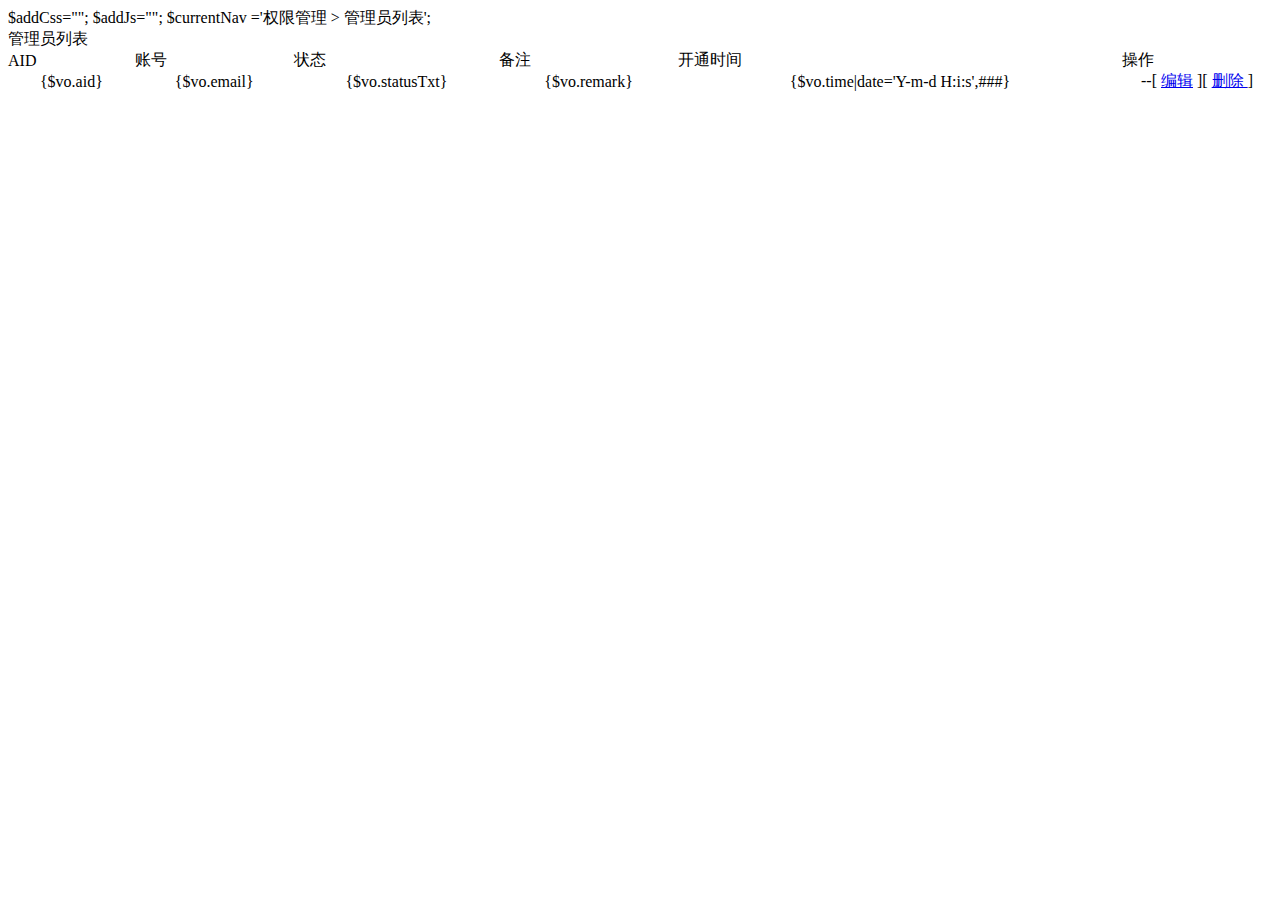
<file: Admin/Tpl/Access/index.html>
<!DOCTYPE html PUBLIC "-//W3C//DTD XHTML 1.0 Transitional//EN" "http://www.w3.org/TR/xhtml1/DTD/xhtml1-transitional.dtd">
<html xmlns="http://www.w3.org/1999/xhtml">
    <head>
        <meta http-equiv="Content-Type" content="text/html; charset=utf-8" />
        <title>权限管理-后台管理-{$site.SITE_INFO.name}</title>
        <php>
            $addCss="";
            $addJs="";
            $currentNav ='权限管理 > 管理员列表';
        </php>
        <include file="Common:intoHead" />
    </head>
    <body>
        <div class="wrap">
            <include file="Common:head" />
            <div class="mainBody">
                <include file="Common:left" />
                <div id="Right">
                    <div class="Item hr">
                        <div class="current">管理员列表</div>
                    </div>
                    <table width="100%" border="0" cellspacing="0" cellpadding="0" class="tab">
                        <thead>
                            <tr>
                                <td>AID</td>
                                <td>账号</td>
                                <td>状态</td>
                                <td>备注</td>
                                <td>开通时间</td>
                                <td width="150">操作</td>
                            </tr>
                        </thead>
                        <volist name="list" id="vo">
                            <tr align="center" aid="{$vo.aid}">
                                <td>{$vo.aid}</td>
                                <td>{$vo.email}</td>
                                <td>{$vo.statusTxt}</td>
                                <td>{$vo.remark}</td>
                                <td>{$vo.time|date='Y-m-d H:i:s',###}</td>
                                <td><if condition="$vo.email eq C('ADMIN_AUTH_KEY')">--<else/>[ <a href="__URL__/editAdmin?aid={$vo.aid}">编辑</a> ][ <a link="__URL__/delAdmin?aid={$vo.aid}" href="javascript:void(0)" name="{$vo.email}" class="del">删除 </a> ]</if></td>
                            </tr>
                        </volist>
                    </table>
                </div>
            </div>
        </div>
        <div class="clear"></div>
        <script type="text/javascript">
            $(function(){
                $(".del").click(function(){
                    var delLink=$(this).attr("link");
                    popup.confirm('你真的打算删除【<b>'+$(this).attr("name")+'</b>】吗?','温馨提示',function(action){
                        if(action == 'ok'){
                            top.window.location.href=delLink;
                        }
                    });
                    return false;
                });
            });
        </script>
        <include file="Common:foot" />
    </body>
</html>
</file>
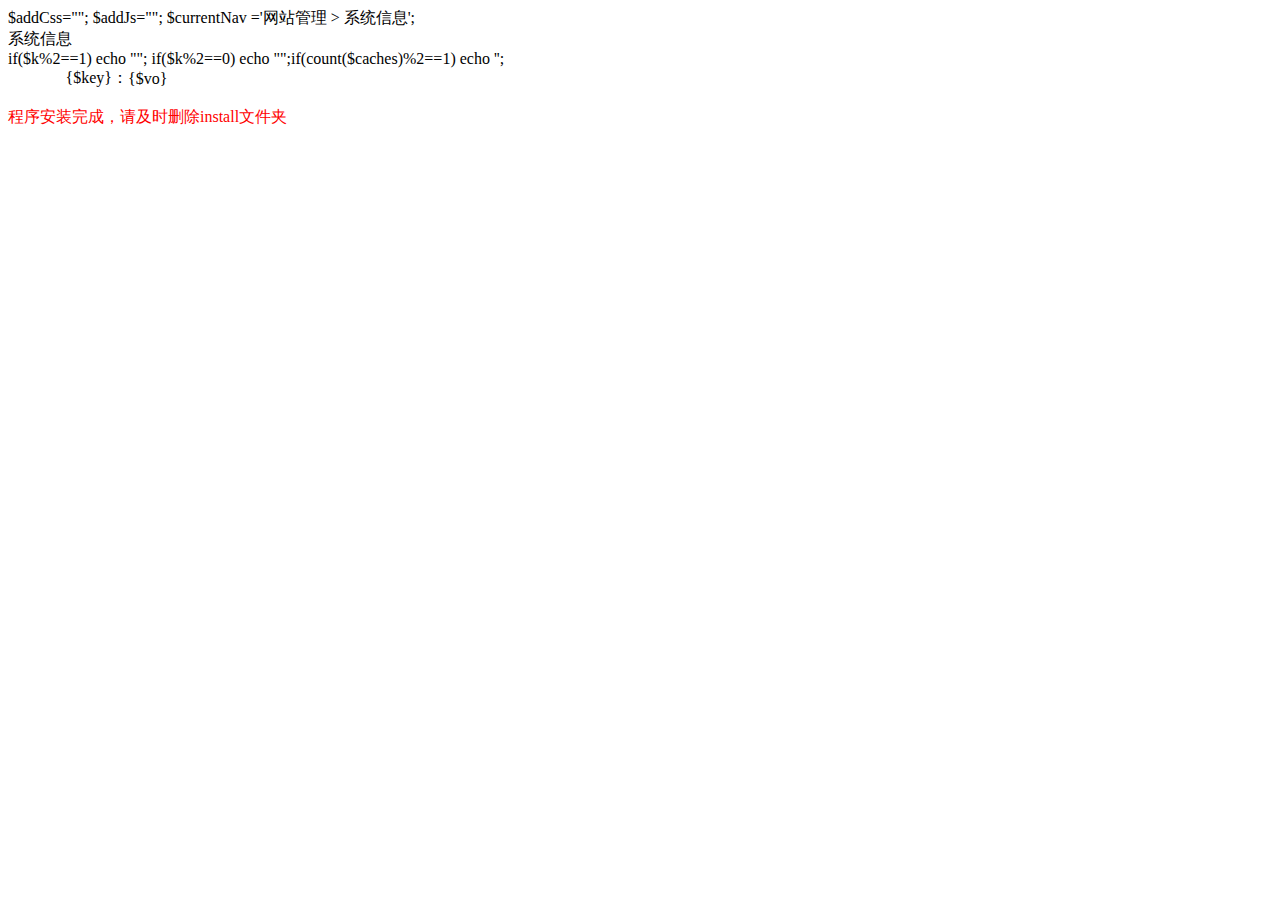
<file: Admin/Tpl/Index/index.html>
<!DOCTYPE html PUBLIC "-//W3C//DTD XHTML 1.0 Transitional//EN" "http://www.w3.org/TR/xhtml1/DTD/xhtml1-transitional.dtd">
<html xmlns="http://www.w3.org/1999/xhtml">
    <head>
        <meta http-equiv="Content-Type" content="text/html; charset=utf-8" />
        <title>后台管理首页-{$site.SITE_INFO.name}</title>
        <php>
            $addCss="";
            $addJs="";
            $currentNav ='网站管理 > 系统信息';
        </php>
        <include file="Common:intoHead" />
    </head>
    <body>
        <div class="wrap">
            <include file="Common:head" />
            <div class="mainBody">
                <include file="Common:left" />
                <div id="Right">
                    <div class="Item hr">
                        <div class="current">系统信息</div>
                    </div>
                    <table width="100%" border="0" cellspacing="0" cellpadding="0" class="tab">
                        <volist name="server_info" id="vo" key="k">
                                <php> if($k%2==1) echo "<tr>";</php>
                                <td width="120" align="right">{$key}：</td>
                                <td>{$vo}</td>
                                <php> if($k%2==0) echo "</tr>";</php>
                        </volist>
                            <php>if(count($caches)%2==1) echo '<td>&nbsp;</td><td>&nbsp;</td></tr>';</php>
                        <if condition="$tip_del eq 1"><tr><td colspan="4" style="color: red">程序安装完成，请及时删除install文件夹</td></tr></if>
                    </table>
                </div>
            </div>
        </div>
        <div class="clear"></div>
        <include file="Common:foot" />
        <script type="text/javascript">
            $(function(){
                $.post("{:U('SysData/backup')}", { systemBackup: 1 },function(json){
                    if(json.status==1){
                        popup.success(json.info,"系统定期备份成功提醒");
                    }
                });
            });
        </script>
    </body>
</html>
</file>
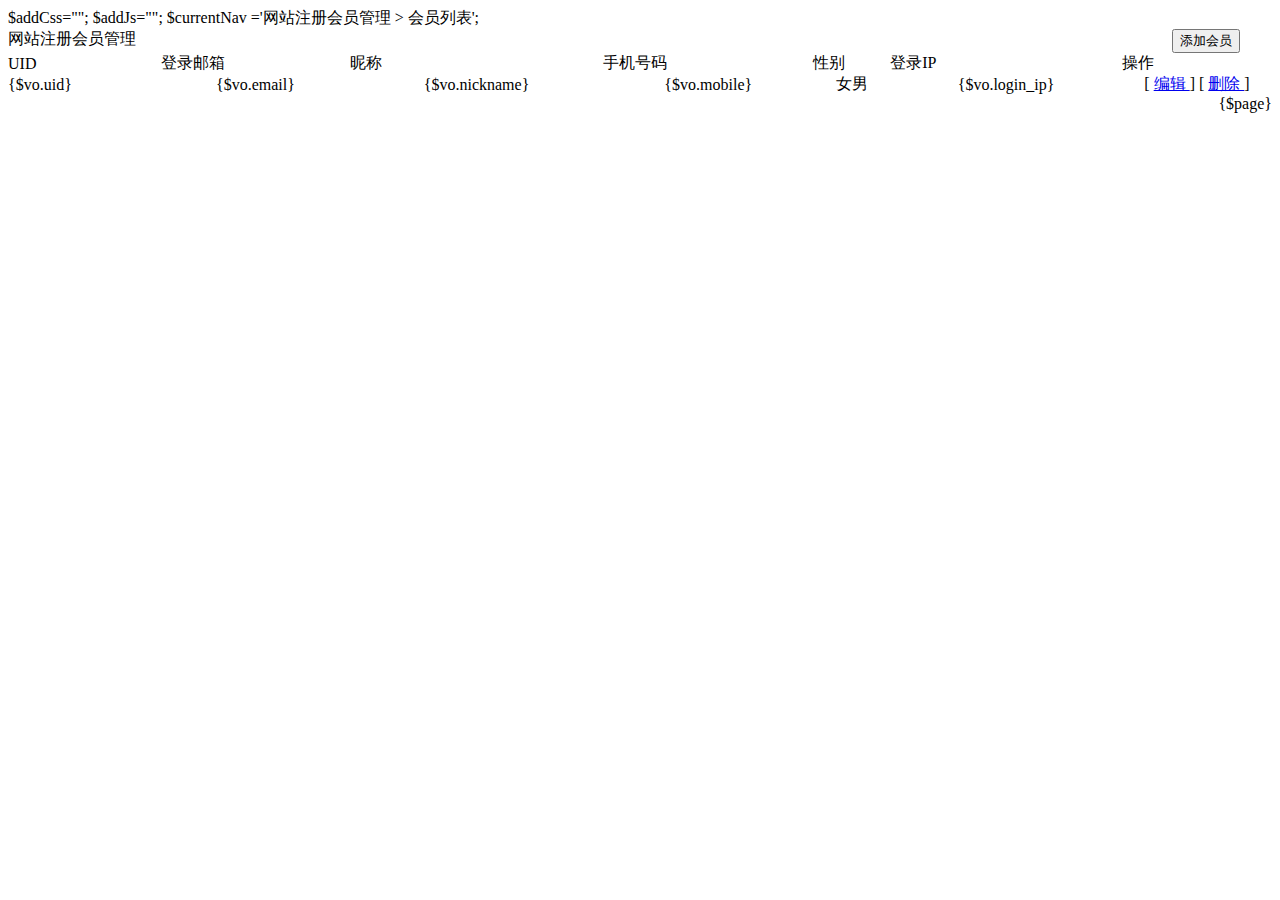
<file: Admin/Tpl/Member/index.html>
<!DOCTYPE html PUBLIC "-//W3C//DTD XHTML 1.0 Transitional//EN" "http://www.w3.org/TR/xhtml1/DTD/xhtml1-transitional.dtd">
<html xmlns="http://www.w3.org/1999/xhtml">
    <head>
        <meta http-equiv="Content-Type" content="text/html; charset=utf-8" />
        <title>网站注册会员管理-后台管理首页-{$site.SITE_INFO.name}</title>
        <php>
            $addCss="";
            $addJs="";
            $currentNav ='网站注册会员管理 > 会员列表';
        </php>
        <include file="Common:intoHead" />
    </head>
    <body>
        <div class="wrap">
            <include file="Common:head" />
            <div class="mainBody">
                <include file="Common:left" />
                <div id="Right">
                    <div class="Item hr">
                        <div class="current" style="max-width: 200px; float: left;">网站注册会员管理</div>
                        <div style="width: 100px;float: right;"><button type="button" class="btn" onclick="window.location.href='{:U('Member/edit')}'">添加会员</button></div>
                    </div>
                    <table width="100%" border="0" cellspacing="0" cellpadding="0" class="tab">
                        <thead>
                        <tr>
                            <td>UID</td>
                            <td>登录邮箱</td>
                            <td>昵称</td>
                            <td>手机号码</td>
                            <td>性别</td>
                            <td>登录IP</td>
                            <td width="150">操作</td>
                        </tr>
                        </thead>
                        <volist name="list" id="vo">
                            <tr align="center" id="{$vo.id}">
                                <td align="left">{$vo.uid}</td>
                                <td>{$vo.email}</td>
                                <td>{$vo.nickname}</td>
                                <td>{$vo.mobile}</td>
                                <td><if condition="$vo['sex'] eq 0">女<else />男</if></td>
                                <td>{$vo.login_ip}</td>
                                <td>[ <a href="__URL__/edit?uid={$vo.uid}">编辑 </a> ] [ <a link="{:U('Member/del/',array('uid'=>$vo['uid']))}" href="javascript:void(0)" name="{$vo.nickname}" class="del">删除 </a> ]</td>
                            </tr>
                        </volist>
                        <tr><td colspan="7" align="right">{$page}</td></td></tr>
                    </table>
                </div>
            </div>
        </div>
        <div class="clear"></div>
        <script type="text/javascript">
            $(function(){
                $(".del").click(function(){
                    var delLink=$(this).attr("link");
                    popup.confirm('你真的打算删除【<b>'+$(this).attr("name")+'</b>】吗?','温馨提示',function(action){
                        if(action == 'ok'){
                            top.window.location.href=delLink;
                        }
                    });
                    return false;
                });
            });
        </script>
        <include file="Common:foot" />
    </body>
</html>
</file>
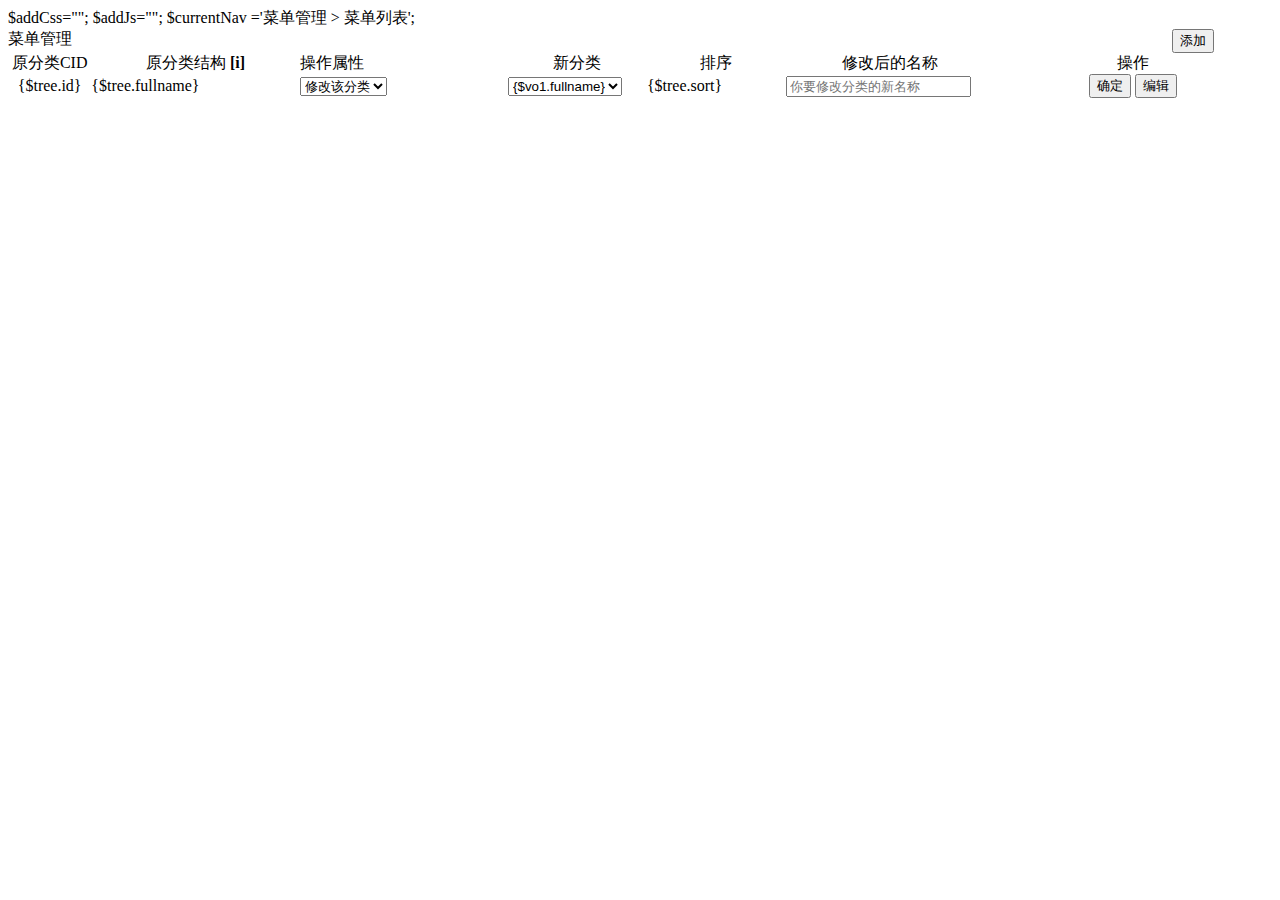
<file: Admin/Tpl/Siteinfo/index.html>
<!DOCTYPE html PUBLIC "-//W3C//DTD XHTML 1.0 Transitional//EN" "http://www.w3.org/TR/xhtml1/DTD/xhtml1-transitional.dtd">
<html xmlns="http://www.w3.org/1999/xhtml">
    <head>
        <meta http-equiv="Content-Type" content="text/html; charset=utf-8" />
        <title>菜单管理-菜单列表-后台管理首页-{$site.SITE_INFO.name}</title>
        <php>
            $addCss="";
            $addJs="";
            $currentNav ='菜单管理 > 菜单列表';
        </php>
        <include file="Common:intoHead" />
    </head>
    <body>
        <div class="wrap">
            <include file="Common:head" />
            <div class="mainBody">
                <include file="Common:left" />
                <div id="Right">
                    <div class="Item hr">
                        <div class="current" style="max-width: 100px; float: left;">菜单管理</div>
                        <div style="width: 100px;float: right;"><button type="button" class="btn" onclick="window.location.href='{:U('Siteinfo/add_nav')}'">添加</button></div>
                    </div>
                    <table width="100%" border="0" cellpadding="0" cellspacing="0" class="tab">
                        <thead>
                            <tr align="center">
                                <td width="6%">原分类CID</td>
                                <td width="15%">原分类结构 <b title="单击分类隐藏/显示该分类下在子类">[i]</b></td>
                                <td width="15%" align="left">操作属性</td>
                                <td width="10%">新分类</td>
                                <td width="10%">排序</td>
                                <td width="15%">修改后的名称</td>
                                <td width="20%">操作</td>
                            </tr>
                        </thead>
                        <tbody>
                            <volist name="list" id="tree">
                                <tr pid="{$tree.parent_id}" cid="{$tree.id}">
                                    <td  align="center">{$tree.id}<input type="hidden" name="id" value="{$tree.id}"/></td>
                                    <td  class="tree" style="cursor: pointer;">{$tree.fullname}</td>
                                    <td >
                                        <select name="act" class="act">
                                            <option selected="selected" value="edit">修改该分类</option>
                                            <option value="del">删除该分类</option>
                                        </select>
                                    </td>
                                    <td >
                                        <select name="parent_id">
                                            <option value="0">顶级分类</option>
                                            <volist name="list" id="vo1">
                                                <if condition="$vo1['id'] eq $tree['id']">
                                                    <option value="{$vo1.id}" selected="selected" readonly>{$vo1.fullname}</option>
                                                    <else/>
                                                    <option value="{$vo1.id}">{$vo1.fullname}</option>
                                                </if>
                                            </volist>
                                        </select>
                                    </td>
                                    <td >{$tree.sort}</td>
                                    <td ><input type="text" value="" name="nav_name" class="input" placeholder="你要修改分类的新名称"/></td>
                                    <td align="center" ><button class="btn opCat">确定</button>
                                        <button type="button" class="btn" onclick="window.location.href='{:U('Siteinfo/add_nav')}?id={$tree.id}'">编辑</button></td>
                                </tr>
                            </volist>
                        </tbody>
                    </table>
                </div>
            </div>
        </div>
        <form action="" method="post" id="opForm">
            <input id="cid" type="hidden" name="data[id]" />
            <input id="act" type="hidden" name="act" />
            <input id="pid" type="hidden" name="data[parent_id]" />
            <input id="name" type="hidden" name="data[nav_name]" />
        </form>
        <div class="clear"></div>
        <include file="Common:foot" />
        <script type="text/javascript">
            $(function(){
                $(".opCat").click(function(){
                    var obj=$(this).parents("tr");
                    $("#cid").val(obj.find("input[name='id']").val());
                    $("#act").val(obj.find("select[name='act']").val());
                    $("#pid").val(obj.find("select[name='parent_id']").val());
                    $("#name").val(obj.find("input[name='nav_name']").val());
                    if($("#act").val()=="del"){
                        popup.confirm('你真的打算删除该分类吗?','温馨提示',function(action){
                            if(action == 'ok'){
                                commonAjaxSubmit("","#opForm");
                            }
                        });
                        return false;
                    }
                    commonAjaxSubmit("","#opForm");
                });
                var chn=function(cid,op){
                    if(op=="show"){
                        $("tr[pid='"+cid+"']").each(function(){
                            $(this).removeAttr("status").show();
                            chn($(this).attr("cid"),"show");
                        });
                    }else{
                        $("tr[pid='"+cid+"']").each(function(){
                            $(this).attr("status",1).hide();
                            chn($(this).attr("cid"),"hide");
                        });
                    }
                }
                $(".tree").click(function(){
                    if($(this).attr("status")!=1){
                        chn($(this).parent().attr("cid"),"hide");
                        $(this).attr("status",1);
                    }else{
                        chn($(this).parent().attr("cid"),"show");
                        $(this).removeAttr("status");
                    }
                });
            });
        </script>
    </body>
</html>
</file>
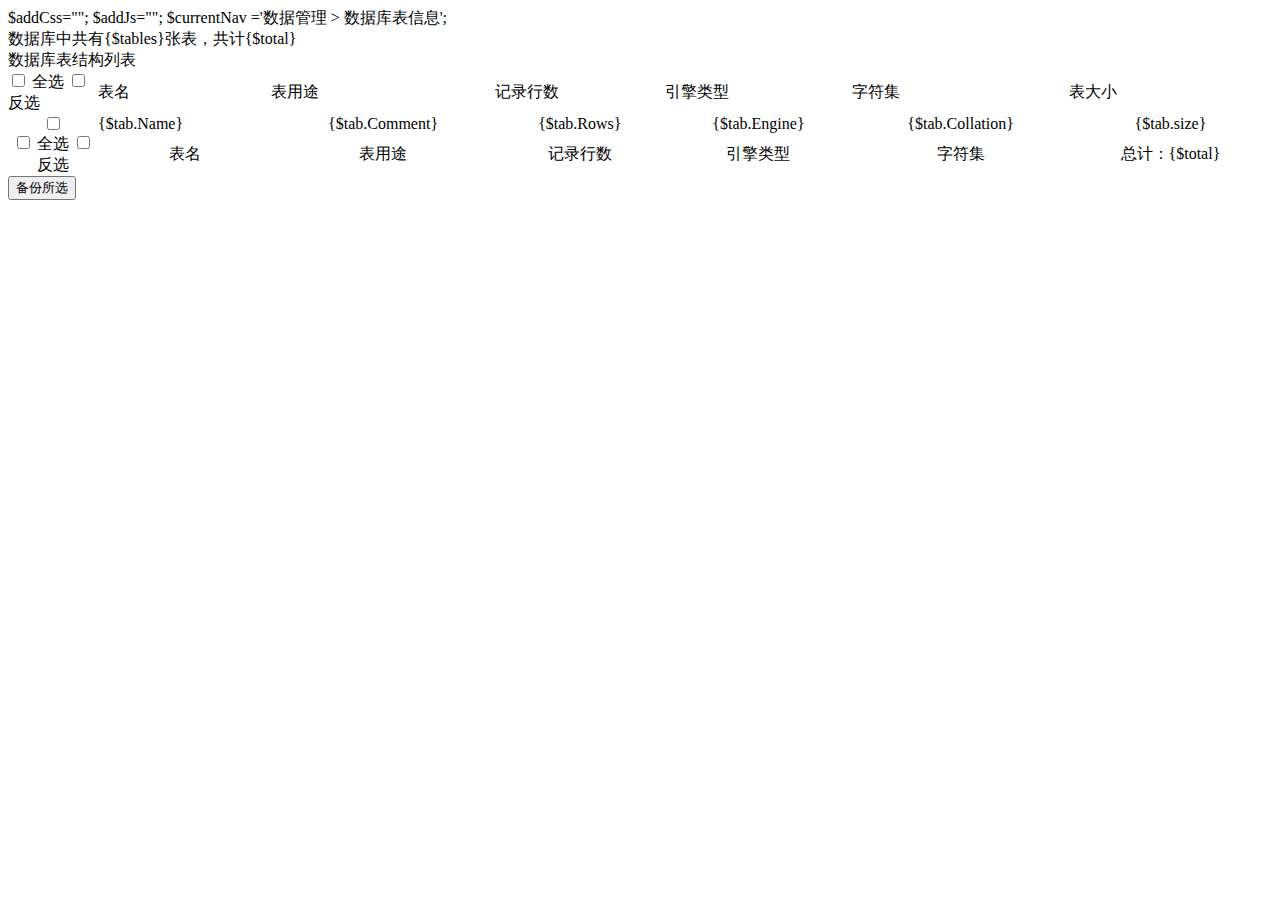
<file: Admin/Tpl/SysData/index.html>
<!DOCTYPE html PUBLIC "-//W3C//DTD XHTML 1.0 Transitional//EN" "http://www.w3.org/TR/xhtml1/DTD/xhtml1-transitional.dtd">
<html xmlns="http://www.w3.org/1999/xhtml">
    <head>
        <meta http-equiv="Content-Type" content="text/html; charset=utf-8" />
        <title>数据管理-{$site.SITE_INFO.name}</title>
        <php>
            $addCss="";
            $addJs="";
            $currentNav ='数据管理 > 数据库表信息';
        </php>
        <include file="Common:intoHead" />
    </head>
    <body>
        <div class="wrap">
            <include file="Common:head" />
            <div class="mainBody">
                <include file="Common:left" />
                <div id="Right">
                    <div class="Item hr">
                        <span class="fr">数据库中共有{$tables}张表，共计{$total}</span>
                        <div class="current">数据库表结构列表</div>
                    </div>
                    <form>
                        <table width="100%" border="0" cellspacing="0" cellpadding="0" class="tab">
                            <thead>
                                <tr>
                                    <td width="90"><label><input name="" class="chooseAll" type="checkbox"/> 全选</label> <label><input name="" class="unsetAll" type="checkbox"/> 反选</label></td>
                                    <td>表名</td>
                                    <td>表用途</td>
                                    <td>记录行数</td>
                                    <td>引擎类型</td>
                                    <td>字符集</td>
                                    <td>表大小</td>
                                </tr>
                            </thead>
                            <tbody>
                                <volist name="list" id="tab">
                                    <tr align="center">
                                        <td><input type="checkbox" name="table[]" value="{$tab.Name}"/></td>
                                        <td align="left">{$tab.Name}</td>
                                        <td>{$tab.Comment}</td>
                                        <td>{$tab.Rows}</td>
                                        <td>{$tab.Engine}</td>
                                        <td>{$tab.Collation}</td>
                                        <td>{$tab.size}</td>
                                    </tr>
                                </volist>
                            </tbody>
                            <tfoot align="center">
                                <tr>
                                    <td width="90"><label><input name="" class="chooseAll" type="checkbox"/> 全选</label> <label><input name="" class="unsetAll" type="checkbox"/> 反选</label></td>
                                    <td>表名</td>
                                    <td>表用途</td>
                                    <td>记录行数</td>
                                    <td>引擎类型</td>
                                    <td>字符集</td>
                                    <td>总计：{$total}</td>
                                </tr>
                            </tfoot>
                        </table>
                    </form>
                    <div class="commonBtnArea" >
                        <button class="btn submit">备份所选</button>
                    </div>
                </div>
            </div>
        </div>
        <div class="clear"></div>
        <include file="Common:foot" />
        <script type="text/javascript">
            $(function(){
                clickCheckbox();
                $(".submit").click(function(){
                    if($("tbody input[type='checkbox']:checked").size()==0){
                        popup.alert("请先选择你要备份的数据库表吧");
                        return false;
                    }
                    if($(this).attr("disabledSubmit")){
                        popup.alert("已提交，系统在处理中...");
                    }else{
                        $(this).attr("disabledSubmit",true).html("提交处理中...");
                        commonAjaxSubmit("__URL__/backup");
//                        popup.alert("系统处理中，如果数据库中数据较多可能需要较长时间，请稍候....");
                        setTimeout(function(){
                            popup.close("asyncbox_alert");
                        },2000);
                    }
                });
            });
        </script>
    </body>
</html>
</file>
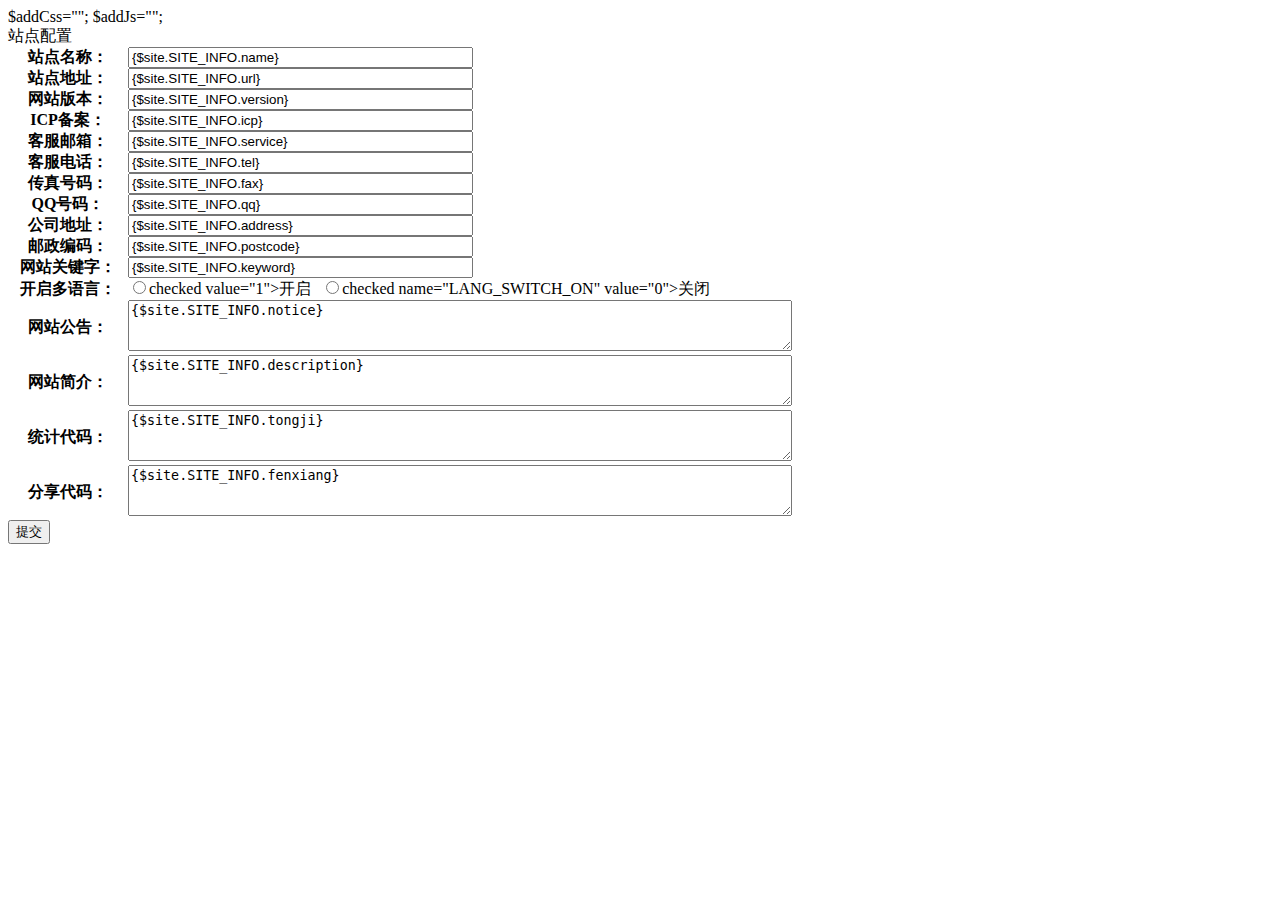
<file: Admin/Tpl/Webinfo/index.html>
<!DOCTYPE html>
<html>
    <head>
        <meta charset="utf-8">
        <title>站点配置-系统设置-{$site.SITE_INFO.name}</title>
    <php>$addCss="";</php>
    <php>$addJs="";</php>
    <include file="Common:intoHead" />
</head>
<body>
    <div class="wrap"> <include file="Common:head" />
        <div class="mainBody"> <include file="Common:left" />
            <div id="Right">
                <div class="contentArea">
                    <div class="Item hr">
                        <div class="current">站点配置</div>
                    </div>
                    <form action="" method="post">
                        <table width="100%" border="0" cellspacing="0" cellpadding="0" class="table1">
                            <tr>
                                <th width="120">站点名称：</th>
                                <td><input name="name" type="text" class="input" size="40" value="{$site.SITE_INFO.name}" /></td>
                            </tr>
                            <tr>
                                <th width="120">站点地址：</th>
                                <td><input name="url" type="text" class="input" size="40" value="{$site.SITE_INFO.url}" /></td>
                            </tr>
                            <tr>
                                <th width="120">网站版本：</th>
                                <td><input name="version" type="text" class="input" size="40" value="{$site.SITE_INFO.version}" /></td>
                            </tr>
                            <tr>
                                <th>ICP备案：</th>
                                <td><input class="input" name="icp" type="text" size="40" value="{$site.SITE_INFO.icp}" /></td>
                            </tr>
                            <tr>
                                <th>客服邮箱：</th>
                                <td><input class="input" name="service" type="text" size="40" value="{$site.SITE_INFO.service}" /></td>
                            </tr>
                            <tr>
                                <th>客服电话：</th>
                                <td><input class="input" name="tel" type="text" size="40" value="{$site.SITE_INFO.tel}" /></td>
                            </tr>
                            <tr>
                                <th>传真号码：</th>
                                <td><input class="input" name="fax" type="text" size="40" value="{$site.SITE_INFO.fax}" /></td>
                            </tr>
                            <tr>
                                <th>QQ号码：</th>
                                <td><input class="input" name="qq" type="text" size="40" value="{$site.SITE_INFO.qq}" /></td>
                            </tr>
                            <tr>
                                <th>公司地址：</th>
                                <td><input class="input" name="address" type="text" size="40" value="{$site.SITE_INFO.address}" /></td>
                            </tr>
                            <tr>
                                <th>邮政编码：</th>
                                <td><input class="input" name="postcode" type="text" size="40" value="{$site.SITE_INFO.postcode}" /></td>
                            </tr>
                            <tr>
                                <th>网站关键字：</th>
                                <td><input class="input" name="keyword" type="text" size="40" value="{$site.SITE_INFO.keyword}" /></td>
                            </tr>
                            <tr>
                                <th>开启多语言：</th>
                                <td><label style="margin-right: 10px;"><input type="radio" name="LANG_SWITCH_ON" <if condition="$site['SITE_INFO']['LANG_SWITCH_ON'] eq 1">checked</if> value="1">开启</label><label><input type="radio"  <if condition="$site['SITE_INFO']['LANG_SWITCH_ON'] eq 0">checked</if>  name="LANG_SWITCH_ON" value="0">关闭</label></td>
                            </tr>
                            <tr>
                                <th>网站公告：</th>
                                <td><textarea name="notice" cols="80" rows="3">{$site.SITE_INFO.notice}</textarea></td>
                            </tr>
                            <tr>
                                <th>网站简介：</th>
                                <td><textarea name="description" cols="80" rows="3">{$site.SITE_INFO.description}</textarea></td>
                            </tr>
                            <tr>
                                <th>统计代码：</th>
                                <td><textarea name="tongji" cols="80" rows="3">{$site.SITE_INFO.tongji}</textarea></td>
                            </tr>
                            <tr>
                                <th>分享代码：</th>
                                <td><textarea name="fenxiang" cols="80" rows="3">{$site.SITE_INFO.fenxiang}</textarea></td>
                            </tr>
                        </table>
                    </form>
                    <div class="commonBtnArea" >
                        <button class="btn submit">提交</button>
                    </div>
                </div>
            </div>
        </div>
    </div>
    <div class="clear"></div>
<include file="Common:foot" />
<script type="text/javascript">
    $(".submit").click(function(){
        commonAjaxSubmit();
    });
</script>
</body>
</html>
</file>
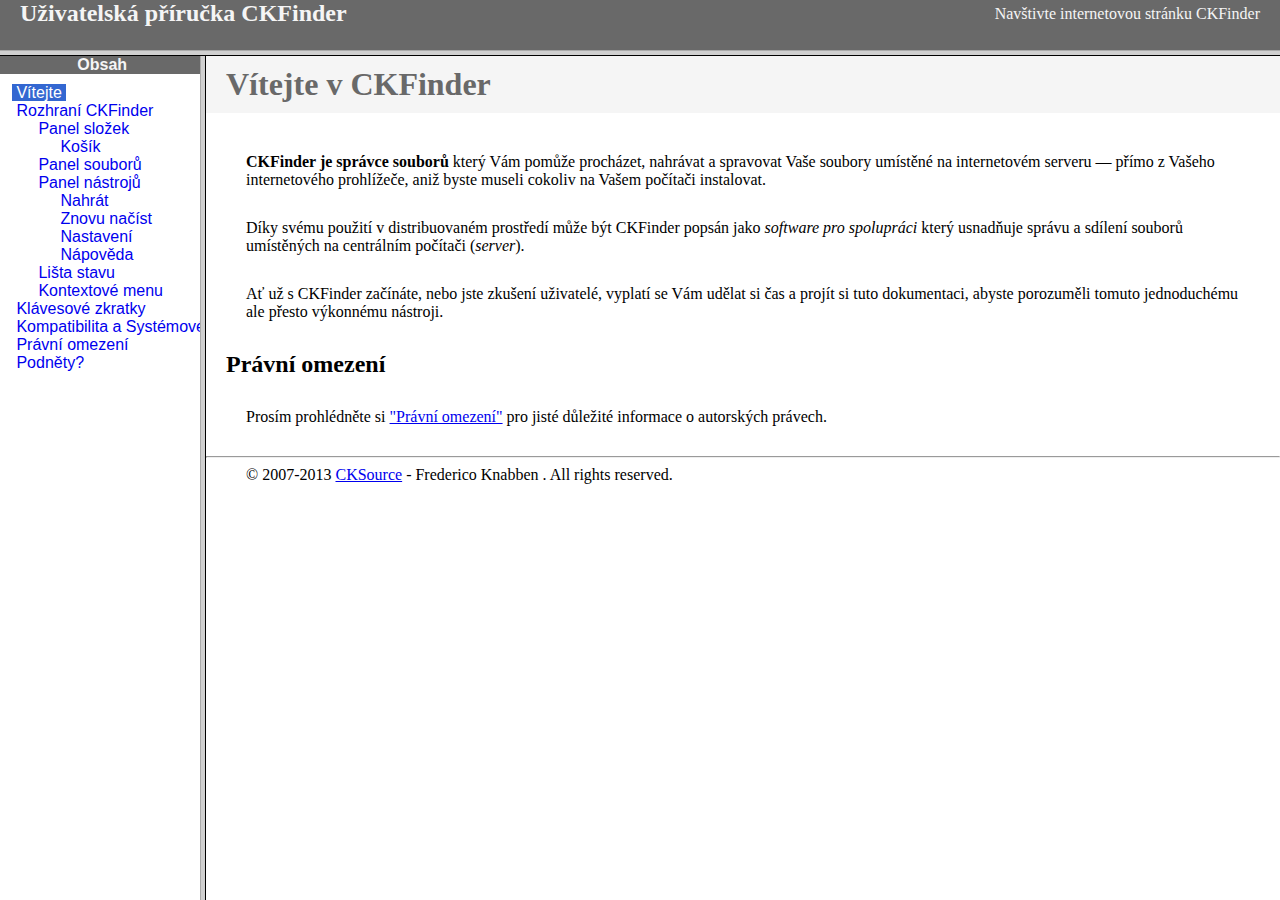
<file: Public/ckfinder/help/cs/index.html>
<!DOCTYPE HTML PUBLIC "-//W3C//DTD HTML 4.01 Frameset//EN" "http://www.w3.org/TR/html4/frameset.dtd">
<html lang="cs">
<head>
	<title>Uživatelská příručka CKFinder</title>
	<meta name="robots" content="noindex, nofollow">
	<meta http-equiv="Content-Type" content="text/html; charset=utf-8">
	<style type="text/css">
		frame {border-color:#f5f5f5}
	</style>
</head>
<frameset rows="50,*">
	<frame src="files/header.html" noresize="noresize" frameborder="0">
	<frameset cols="200,*">
			<frame src="files/toc.html">
			<frame src="files/001.html" name="CKDocsMain">
	</frameset>
</frameset>
</html>
</file>
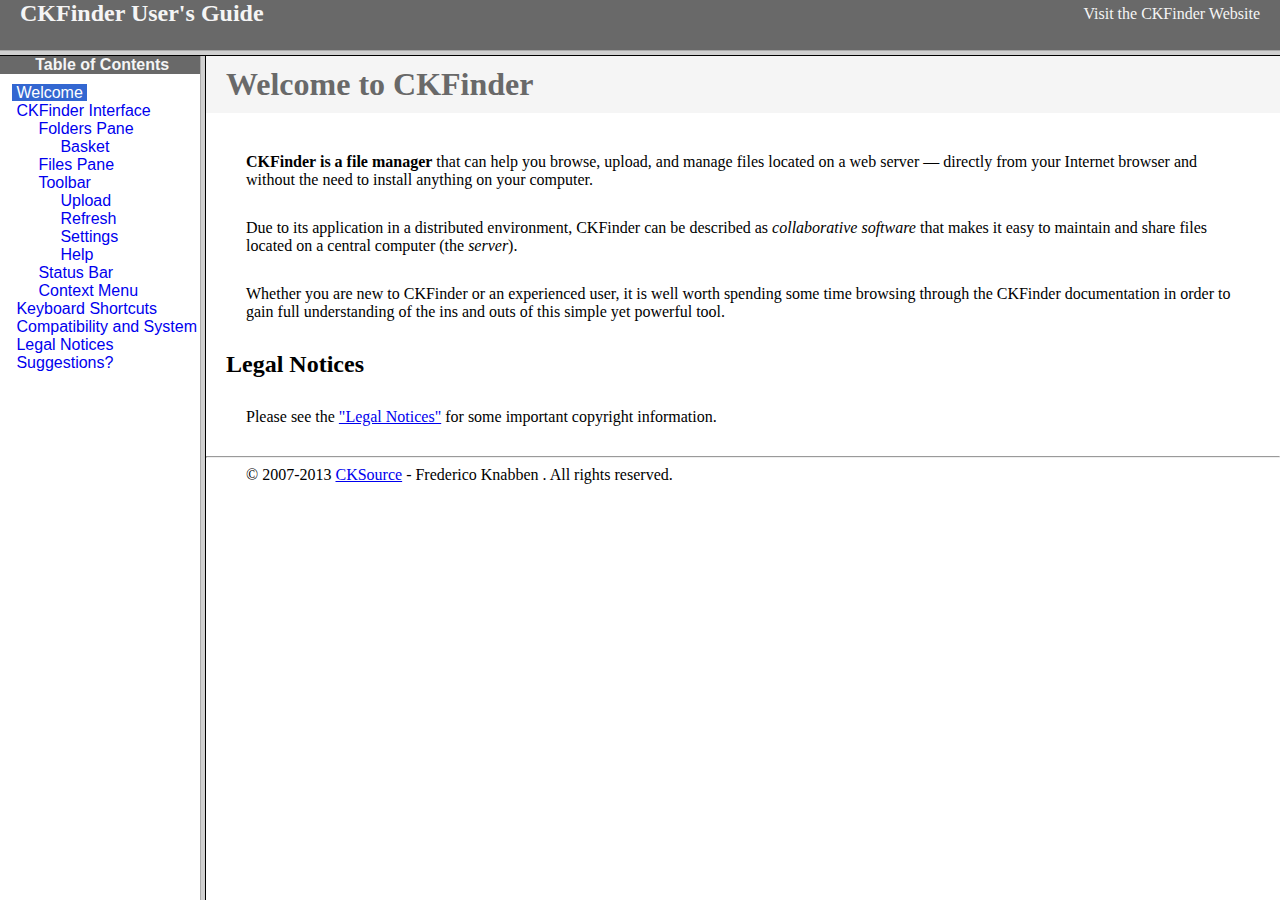
<file: Public/ckfinder/help/en/index.html>
<!DOCTYPE HTML PUBLIC "-//W3C//DTD HTML 4.01 Frameset//EN" "http://www.w3.org/TR/html4/frameset.dtd">
<html lang="en">
<head>
	<title>CKFinder User's Guide</title>
	<meta name="robots" content="noindex, nofollow">
	<meta http-equiv="Content-Type" content="text/html; charset=utf-8">
	<style type="text/css">
		frame {border-color:#f5f5f5}
	</style>
</head>
<frameset rows="50,*">
	<frame src="files/header.html" noresize="noresize" frameborder="0">
	<frameset cols="200,*">
			<frame src="files/toc.html">
			<frame src="files/001.html" name="CKDocsMain">
	</frameset>
</frameset>
</html>
</file>
